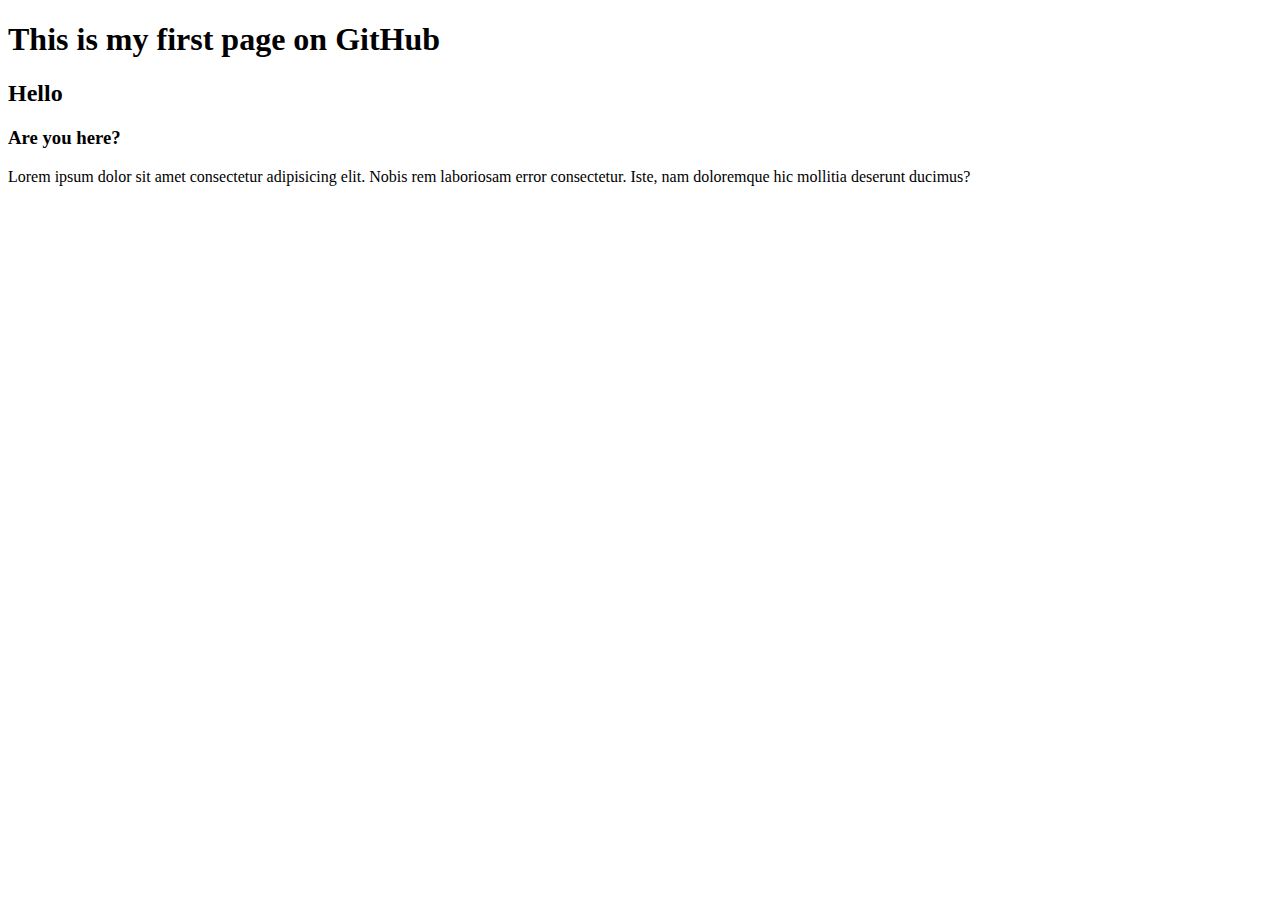
<file: Folder1/index.html>
<!DOCTYPE html>
<html lang="en">
<head>
    <meta charset="UTF-8">
    <meta name="viewport" content="width=device-width, initial-scale=1.0">
    <meta http-equiv="X-UA-Compatible" content="ie=edge">
    <title>My first page on GitHub</title>
</head>
<body>
    <h1>This is my first page on GitHub</h1>
    <h2>Hello</h2>
    <h3>Are you here?</h3>

    <p>Lorem ipsum dolor sit amet consectetur adipisicing elit. Nobis rem laboriosam error consectetur. Iste, nam doloremque hic mollitia deserunt ducimus?</p>
    
</body>
</html>
</file>
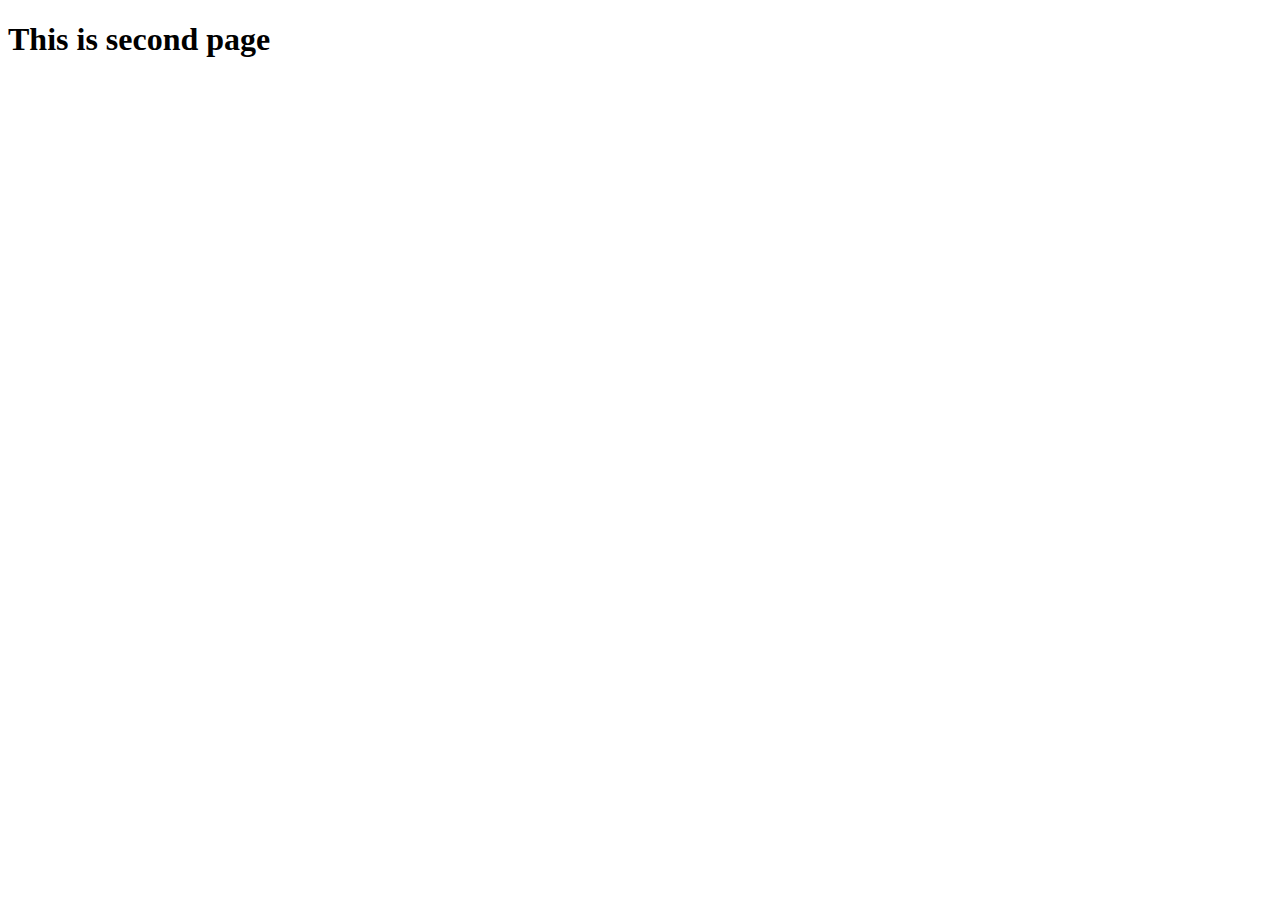
<file: secondPage.html>
<!DOCTYPE html>
<html lang="en">
<head>
    <meta charset="UTF-8">
    <meta name="viewport" content="width=device-width, initial-scale=1.0">
    <title>second page</title>
</head>
<body>
    <h1>This is second page</h1>
    
</body>
</html>
</file>
